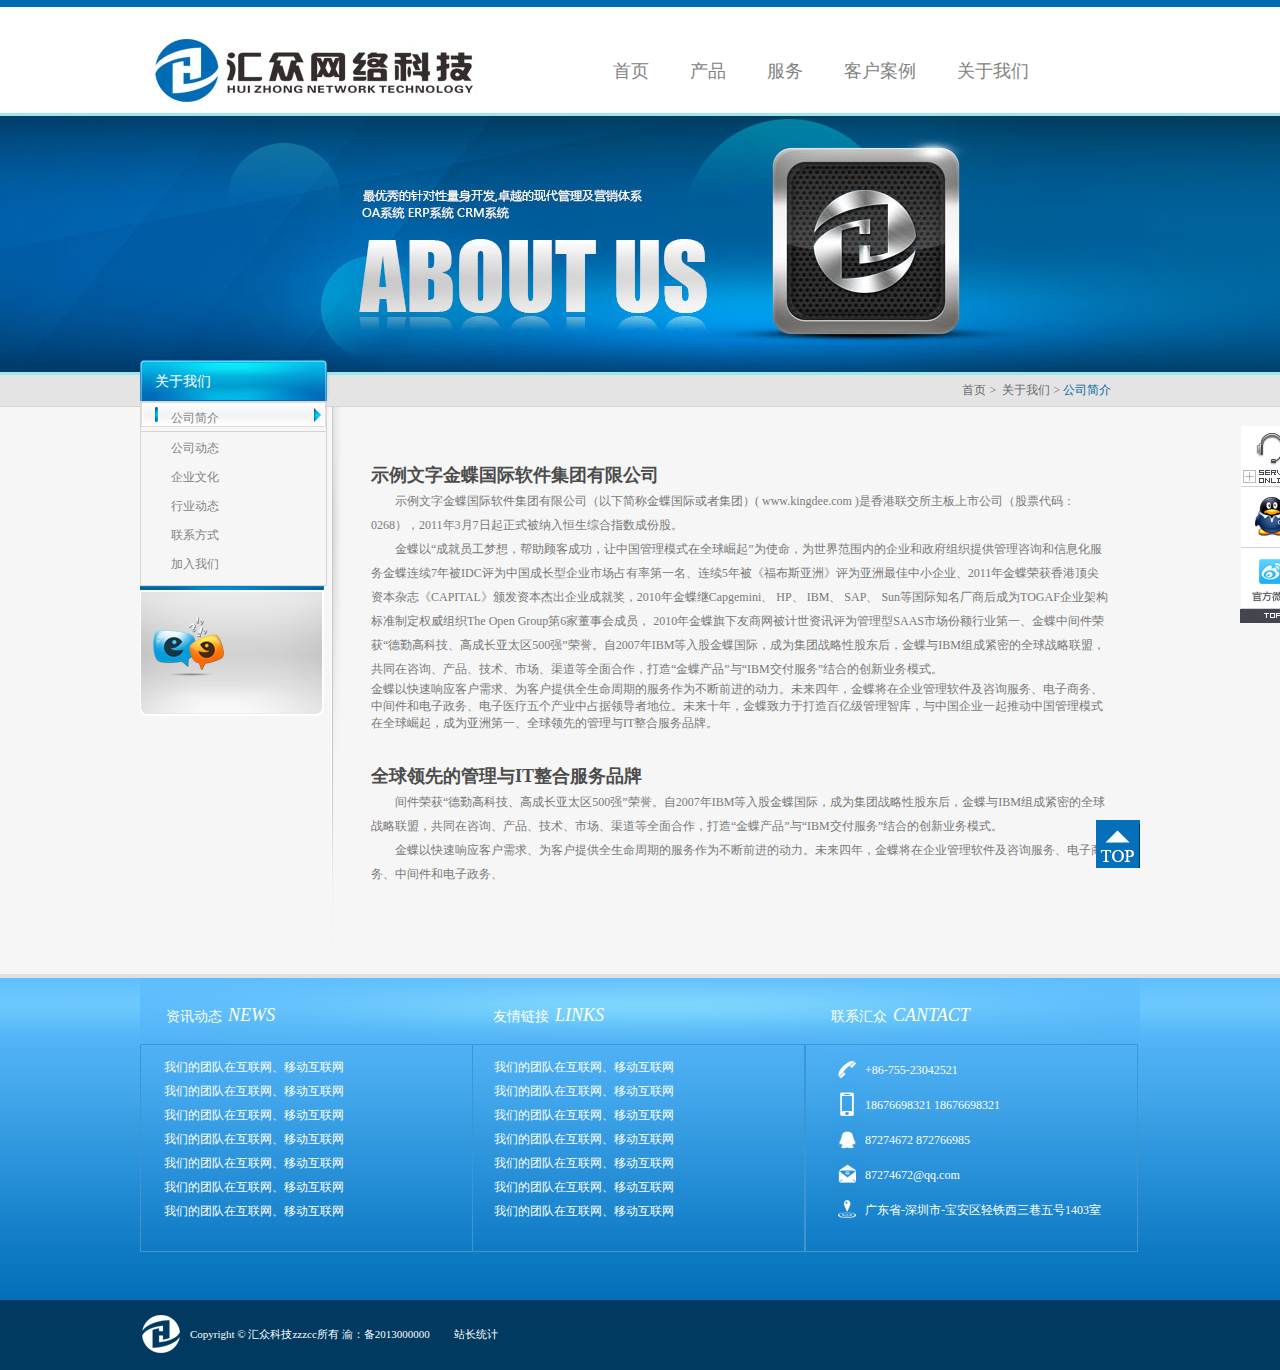
<file: detail.html>
<!DOCTYPE html>
<html>
<head lang="en">
    <meta charset="UTF-8">
    <title>公司简介</title>
    <link href="css/style.css " type="text/css" rel="stylesheet"/>
</head>
<body>
<div id="header" class="clearfix">
    <div class="layer">
        <h3><a href="##"><img src="images/logo.jpg"/></a></h3>
        <ul class="nav">
            <li><a href="index.html" target="target_blank">首页</a></li>
            <li>
                <a href="product.html" target="target_blank">产品</a>
                <dl style="display: none" class="navDl">
                    <dd>
                        <a href="##">企业级应用</a>
                        <dl class="navDl" style="display: none">
                            <dd><a href="##">手机移动应用服务</a></dd>
                            <dd><a href="##">微信平台开发服务</a></dd>
                            <dd><a href="##">二维码应用服务</a></dd>
                            <dd><a href="##">物联网RFID应用服务</a></dd>
                        </dl>
                    </dd>
                    <dd><a href="##">微信营销应用</a></dd>
                    <dd><a href="##">手机移动应用</a></dd>
                </dl>
            </li>
            <li>
                <a href="##">服务</a>
                <dl style="display: none" class="navDl">
                    <dd><a href="##">手机移动应用服务</a></dd>
                    <dd><a href="##">微信平台开发服务</a></dd>
                    <dd><a href="##">二维码应用服务</a></dd>
                    <dd><a href="##">物联网RFID应用服务</a></dd>
                    <dd><a href="##">网页设计服务</a></dd>
                </dl>
            </li>
            <li>
                <a href="##">客户案例</a>
            </li>
            <li>
                <a href="detail.html" target="target_self">关于我们</a>
                <dl style="display: none" class="navDl">
                    <dd><a href="##">公司简介</a></dd>
                    <dd><a href="##">企业文化</a></dd>
                    <dd><a href="##">公司动态</a></dd>
                    <dd><a href="##">行业动态</a></dd>
                    <dd><a href="##">联系方式</a></dd>
                    <dd><a href="##">加入我们</a></dd>
                </dl>
            </li>
        </ul>
    </div>
</div>
<div class="product_flash">
    <div class="product_img">
        <img src="images/detail.jpg"/>
    </div> 
</div>
<div class="detail_main clearfix layer">
    <div class="detail_tit_bg">   
    </div>
    <div class="detail_tit layer">
          <span>首页&nbsp;&gt;&nbsp;&nbsp;关于我们&nbsp;&gt;&nbsp;<i>公司简介</i></span>
    </div>
    <div class="layer">
        <div class="detail_left">
            <dl>
                <dt>关于我们</dt>
                <dd class="detail_left_cur"><a href="##">公司简介</a></dd>
                <dd><a href="##">公司动态</a></dd>
                <dd><a href="##">企业文化</a></dd>
                <dd><a href="##">行业动态</a></dd>
                <dd><a href="##">联系方式</a></dd>
                <dd><a href="##">加入我们</a></dd>
            </dl>
            <div class="detail_icon">     
            </div>
        </div>
        <div class="detail_right">
            <div class="detail_text1">
                <h3>示例文字金蝶国际软件集团有限公司 </h3>
                <p>示例文字金蝶国际软件集团有限公司（以下简称金蝶国际或者集团）( www.kingdee.com )是香港联交所主板上市公司（股票代码：0268），2011年3月7日起正式被纳入恒生综合指数成份股。</p>
                <p>金蝶以“成就员工梦想，帮助顾客成功，让中国管理模式在全球崛起”为使命，为世界范围内的企业和政府组织提供管理咨询和信息化服务金蝶连续7年被IDC评为中国成长型企业市场占有率第一名、连续5年被《福布斯亚洲》评为亚洲最佳中小企业、2011年金蝶荣获香港顶尖资本杂志《CAPITAL》颁发资本杰出企业成就奖，2010年金蝶继Capgemini、 HP、 IBM、 SAP、 Sun等国际知名厂商后成为TOGAF企业架构标准制定权威组织The Open Group第6家董事会成员， 2010年金蝶旗下友商网被计世资讯评为管理型SAAS市场份额行业第一、金蝶中间件荣获“德勤高科技、高成长亚太区500强”荣誉。自2007年IBM等入股金蝶国际，成为集团战略性股东后，金蝶与IBM组成紧密的全球战略联盟，共同在咨询、产品、技术、市场、渠道等全面合作，打造“金蝶产品”与“IBM交付服务”结合的创新业务模式。<p/>
                </p>金蝶以快速响应客户需求、为客户提供全生命周期的服务作为不断前进的动力。未来四年，金蝶将在企业管理软件及咨询服务、电子商务、中间件和电子政务、电子医疗五个产业中占据领导者地位。未来十年，金蝶致力于打造百亿级管理智库，与中国企业一起推动中国管理模式在全球崛起，成为亚洲第一、全球领先的管理与IT整合服务品牌。
                </p>
            </div>
            <div class="detail_text2">
                <h3>全球领先的管理与IT整合服务品牌</h3>
                <p>间件荣获“德勤高科技、高成长亚太区500强”荣誉。自2007年IBM等入股金蝶国际，成为集团战略性股东后，金蝶与IBM组成紧密的全球战略联盟，共同在咨询、产品、技术、市场、渠道等全面合作，打造“金蝶产品”与“IBM交付服务”结合的创新业务模式。</p>
                <p>金蝶以快速响应客户需求、为客户提供全生命周期的服务作为不断前进的动力。未来四年，金蝶将在企业管理软件及咨询服务、电子商务、中间件和电子政务、</p>
            </div>
        </div>
    </div>
</div>
<div class="bottom">
    <div class="layer bottom_main">
        <dl class="bottom_new">
            <dt>资讯动态<i>NEWS</i></dt>
            <dd><a href="##">我们的团队在互联网、移动互联网</a></dd>
            <dd><a href="##">我们的团队在互联网、移动互联网</a></dd>
            <dd><a href="##">我们的团队在互联网、移动互联网</a></dd>
            <dd><a href="##">我们的团队在互联网、移动互联网</a></dd>
            <dd><a href="##">我们的团队在互联网、移动互联网</a></dd>
            <dd><a href="##">我们的团队在互联网、移动互联网</a></dd>
            <dd><a href="##">我们的团队在互联网、移动互联网</a></dd>
        </dl>
        <dl class="bottom_links">
            <dt>友情链接<i>LINKS</i></dt>
            <dd><a href="##">我们的团队在互联网、移动互联网</a></dd>
            <dd><a href="##">我们的团队在互联网、移动互联网</a></dd>
            <dd><a href="##">我们的团队在互联网、移动互联网</a></dd>
            <dd><a href="##">我们的团队在互联网、移动互联网</a></dd>
            <dd><a href="##">我们的团队在互联网、移动互联网</a></dd>
            <dd><a href="##">我们的团队在互联网、移动互联网</a></dd>
            <dd><a href="##">我们的团队在互联网、移动互联网</a></dd>
        </dl>
        <dl class="bottom_contact">
            <dt>联系汇众<i>CANTACT</i></dt>
            <dd class="bottom_co_dd1">+86-755-23042521</dd>
            <dd class="bottom_co_dd2">18676698321    18676698321</dd>
            <dd class="bottom_co_dd3">87274672        872766985</dd>
            <dd class="bottom_co_dd4">87274672@qq.com</dd>
            <dd class="bottom_co_dd5">广东省-深圳市-宝安区轻铁西三巷五号1403室</dd>
        </dl>
    </div>
</div>
 <div id="footer">
    <div class="footer_container layer">
        <p>
            <a href="##"></a><i>Copyright &copy; 汇众科技zzzcc所有  渝：备2013000000　　 站长统计</i>
        </p>
        <a class="footerToTop"></a>
    </div>
</div>       
<div class="weibo">
    <a href="##" class="weiboBtn1"></a>
    <a href="##" class="weiboBtn2"></a>
    <a href="##" class="weiboBtn3"></a>
    <a href="##" class="weiboBtn4"></a>
</div>
<script type="text/javascript" src="js/jquery-1.8.3.min.js"></script>
<script type="text/javascript" src="js/detail.js"></script>
</body>
</html>
</file>
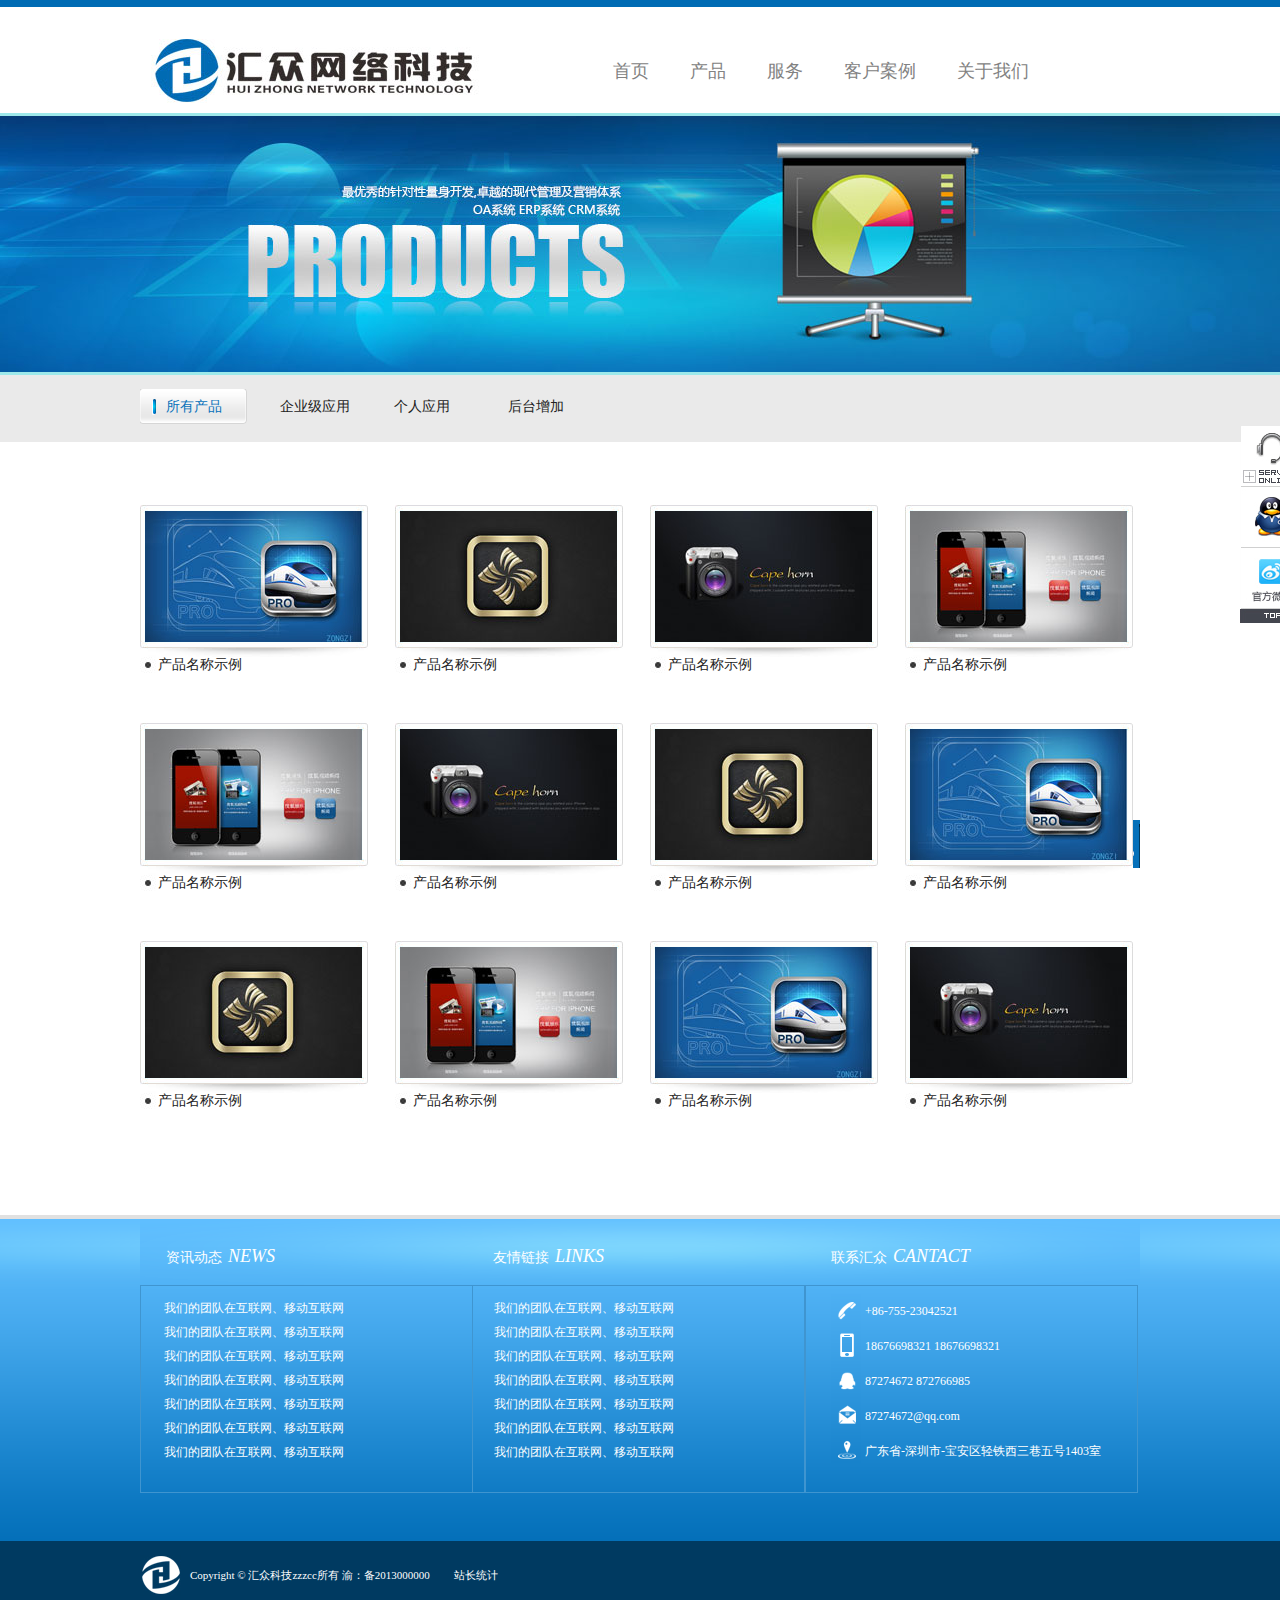
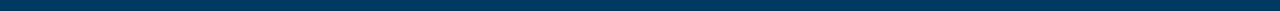
<file: product.html>
<!DOCTYPE html>
<html>
<head lang="en">
    <meta charset="UTF-8">
    <title>产品</title>
    <link href="css/style.css " type="text/css" rel="stylesheet"/>
    <style>
        /**** Isotope Filtering ****/

        .isotope-item {
            z-index: 2;
        }

        .isotope-hidden.isotope-item {
            pointer-events: none;
            z-index: 1;
        }

        /**** Isotope CSS3 transitions ****/

        .isotope,
        .isotope .isotope-item {
            -webkit-transition-duration: 0.8s;
            -moz-transition-duration: 0.8s;
            -ms-transition-duration: 0.8s;
            -o-transition-duration: 0.8s;
            transition-duration: 0.8s;
        }

        .isotope {
            -webkit-transition-property: height, width;
            -moz-transition-property: height, width;
            -ms-transition-property: height, width;
            -o-transition-property: height, width;
            transition-property: height, width;
        }

        .isotope .isotope-item {
            -webkit-transition-property: -webkit-transform, opacity;
            -moz-transition-property:    -moz-transform, opacity;
            -ms-transition-property:     -ms-transform, opacity;
            -o-transition-property:      -o-transform, opacity;
            transition-property:         transform, opacity;
        }

        /**** disabling Isotope CSS3 transitions ****/

        .isotope.no-transition,
        .isotope.no-transition .isotope-item,
        .isotope .isotope-item.no-transition {
            -webkit-transition-duration: 0s;
            -moz-transition-duration: 0s;
            -ms-transition-duration: 0s;
            -o-transition-duration: 0s;
            transition-duration: 0s;
        }

        /* End: Recommended Isotope styles */



        /* disable CSS transitions for containers with infinite scrolling*/
        .isotope.infinite-scrolling {
            -webkit-transition: none;
            -moz-transition: none;
            -ms-transition: none;
            -o-transition: none;
            transition: none;
        }
    </style>
</head>
<body>
<div id="header" class="clearfix">
    <div class="layer">
        <h3><a href="##"><img src="images/logo.jpg"/></a></h3>
        <ul class="nav">
            <li><a href="index.html" target="target_blank">首页</a></li>
            <li>
                <a href="product.html" target="target_blank">产品</a>
                <dl style="display: none" class="navDl">
                    <dd>
                        <a href="##">企业级应用</a>
                        <dl class="navDl" style="display: none">
                            <dd><a href="##">手机移动应用服务</a></dd>
                            <dd><a href="##">微信平台开发服务</a></dd>
                            <dd><a href="##">二维码应用服务</a></dd>
                            <dd><a href="##">物联网RFID应用服务</a></dd>
                        </dl>
                    </dd>
                    <dd><a href="##">微信营销应用</a></dd>
                    <dd><a href="##">手机移动应用</a></dd>
                </dl>
            </li>
            <li>
                <a href="##">服务</a>
                <dl style="display: none" class="navDl">
                    <dd><a href="##">手机移动应用服务</a></dd>
                    <dd><a href="##">微信平台开发服务</a></dd>
                    <dd><a href="##">二维码应用服务</a></dd>
                    <dd><a href="##">物联网RFID应用服务</a></dd>
                    <dd><a href="##">网页设计服务</a></dd>
                </dl>
            </li>
            <li>
                <a href="##">客户案例</a>
            </li>
            <li>
                <a href="detail.html" target="target_blank">关于我们</a>
                <dl style="display: none" class="navDl">
                    <dd><a href="##">公司简介</a></dd>
                    <dd><a href="##">企业文化</a></dd>
                    <dd><a href="##">公司动态</a></dd>
                    <dd><a href="##">行业动态</a></dd>
                    <dd><a href="##">联系方式</a></dd>
                    <dd><a href="##">加入我们</a></dd>
                </dl>
            </li>
        </ul>
    </div>
</div>
<div class="product_flash">
       <div class="product_img">
           <img src="images/product.jpg"/>
       </div>
</div>
<div class="product_nav">
    <ul class="layer">
        <li class="product_nav_cur"  data="*"><a href="##">所有产品</a></li>
        <li data=".a"><a href="##">企业级应用</a></li>
        <li data=".b"><a href="##">个人应用</a></li>
        <li data=".c"><a href="##">后台增加</a></li>
    </ul>
</div>
<div class="product_list layer clearfix">
    <ul>
        <li class="a"><a href="##"><img src="images/1.jpg"></a><span><a href="##">产品名称示例</a></span></li>
        <li class="b"> <a href="##"><img src="images/2.jpg"></a><span><a href="##">产品名称示例</a></span></li>
        <li><a href="##"><img src="images/3.jpg"></a> <span><a href="##">产品名称示例</a></span></li>
        <li><a href="##"><img src="images/4.jpg"></a> <span><a href="##">产品名称示例</a></span></li>
        <li class="c"><a href="##"><img src="images/4.jpg"></a> <span><a href="##">产品名称示例</a></span></li>
        <li><a href="##"><img src="images/3.jpg"></a> <span><a href="##">产品名称示例</a></span></li>
        <li class="a c"><a href="##"><img src="images/2.jpg"></a> <span><a href="##">产品名称示例</a></span></li>
        <li><a href="##"><img src="images/1.jpg"></a> <span><a href="##">产品名称示例</a></span></li>
        <li><a href="##"><img src="images/2.jpg"></a> <span><a href="##">产品名称示例</a></span></li>
        <li class="c"><a href="##"><img src="images/4.jpg"></a> <span><a href="##">产品名称示例</a></span></li>
        <li class="a b"><a href="##"><img src="images/1.jpg"></a> <span><a href="##">产品名称示例</a></span></li>
        <li><a href="##"><img src="images/3.jpg"></a> <span><a href="##">产品名称示例</a></span></li>
    </ul>
</div>
<div class="bottom">
    <div class="layer bottom_main">
        <dl class="bottom_new">
            <dt>资讯动态<i>NEWS</i></dt>
            <dd><a href="##">我们的团队在互联网、移动互联网</a></dd>
            <dd><a href="##">我们的团队在互联网、移动互联网</a></dd>
            <dd><a href="##">我们的团队在互联网、移动互联网</a></dd>
            <dd><a href="##">我们的团队在互联网、移动互联网</a></dd>
            <dd><a href="##">我们的团队在互联网、移动互联网</a></dd>
            <dd><a href="##">我们的团队在互联网、移动互联网</a></dd>
            <dd><a href="##">我们的团队在互联网、移动互联网</a></dd>
        </dl>
        <dl class="bottom_links">
            <dt>友情链接<i>LINKS</i></dt>
            <dd><a href="##">我们的团队在互联网、移动互联网</a></dd>
            <dd><a href="##">我们的团队在互联网、移动互联网</a></dd>
            <dd><a href="##">我们的团队在互联网、移动互联网</a></dd>
            <dd><a href="##">我们的团队在互联网、移动互联网</a></dd>
            <dd><a href="##">我们的团队在互联网、移动互联网</a></dd>
            <dd><a href="##">我们的团队在互联网、移动互联网</a></dd>
            <dd><a href="##">我们的团队在互联网、移动互联网</a></dd>
        </dl>
        <dl class="bottom_contact">
            <dt>联系汇众<i>CANTACT</i></dt>
            <dd class="bottom_co_dd1">+86-755-23042521</dd>
            <dd class="bottom_co_dd2">18676698321    18676698321</dd>
            <dd class="bottom_co_dd3">87274672        872766985</dd>
            <dd class="bottom_co_dd4">87274672@qq.com</dd>
            <dd class="bottom_co_dd5">广东省-深圳市-宝安区轻铁西三巷五号1403室</dd>
        </dl>
    </div>
</div>
<div id="footer">
    <div class="footer_container layer">
        <p>
            <a href="##"></a><i>Copyright &copy; 汇众科技zzzcc所有  渝：备2013000000　　 站长统计</i></p>
        <a class="footerToTop"></a>
    </div>
</div>
<div class="weibo">
    <a href="##" class="weiboBtn1"></a>
    <a href="##" class="weiboBtn2"></a>
    <a href="##" class="weiboBtn3"></a>
    <a href="##" class="weiboBtn4"></a>
</div>
<script type="text/javascript" src="js/jquery-1.8.3.min.js"></script>
<script type="text/javascript" src="js/jquery.isotope.min.js"></script>
<script type="text/javascript" src="js/product.js"></script>
</body>
</html>
</file>
<file: css/style.css>
/*css样式表*/
*html{
    background-image:url(about:blank);
    background-attachment:fixed;
}  /*解决ie6中fixed抖动*/
body,div,p,h1,h2,h3,h4,ul,li,dl,dt,dd,span,a,img,i,strong,em{margin: 0;padding:0;}
li{list-style: none;}
img{border: 0 none;vertical-align: top;}
a{text-decoration: none;color: #828282;}
.clearfix{*zoom:1;}
.clearfix:after{content: '.';display: block;height: 0;visibility: hidden;clear: both;}
body{color: #66676e;font-size: 12px;font-family: "微软雅黑";}
.layer{width:1000px;margin: 0 auto;}
/*头部*/
#header{width:100%;height: auto;min-width:1000px;border-top: #006bb4 solid 7px;}
#header h3{float:left;width:331px;height: 82px;margin: 24px 0 0 11px;display: block;}
#header .nav{float:right;margin:37px 35px 0 0;padding-right: 35px;display: block;}
#header .nav li{float:left;margin-right: 41px;display: block;position: relative;}
#header .nav li a{font-size: 18px;line-height: 54px;text-align:center;}
#header .nav li a:hover{color: #006bb4;}
#header .nav li .navDl{position:absolute;top:20;left:-40px;width:178px;height: auto;padding: 28px 0 17px 10px;line-height: 30px;z-index: 99;background: #fff;padding-top:20px;padding-left: 15px;border: #e9e9e9 1px solid;border-radius: 5px;}
#header .nav li .navDl dd a{display: block;width:auto;height: 33px;line-height: 33px;font-size: 13px;text-align: left;padding-left: 25px;}
#header .nav li .navDl dd a:hover,#header .nav li dl dd .navDdCur{color:#555555;border-color: #e2e2e2; background: #eeeeee;}
#header .nav li dl .navDl{position: relative;}
#header .nav li dl .navDl a{display:block;width:148px;height:33px;font-size: 13px;line-height: 33px;}
#header .nav li dl .navDl a:hover{color:#555555;}
#header .nav li .navDl .navDl{position:absolute;top:0;left:190px; }



/*flash*/
.flash{width:100%;height: 461px;min-width:1000px;overflow: hidden;position:relative;}
.flash ul{position: absolute;top:0;left:50%;margin-left:-960px;width:1920px;height: 461px;overflow:hidden;}
.flash ul li{position:absolute;top:0;left: 0;width: 100%;}
.flash .leftBtn,.flash .rightBtn{display:block;width:112px;height: 112px;background: url("../images/btn.png") no-repeat;position:absolute;top:160px;text-indent: -999em;overflow: hidden;}
.flash .leftBtn{background-position: 0 -70px;left:0;}
.flash .rightBtn{background-position:-121px -70px;right:0;}
.flash_btn{width:100%;height:45px;background: #eaeaea;padding-top: 19px;}
.flash_btn .flash_span{width: 440px;height: 9px;margin:0 auto;}
.flash_btn .flash_span span{float:left;width:108px;height: 9px;margin-right: 2px;background: #b8b8b8;text-indent: -999em;overflow: hidden;cursor: pointer;}
.flash_btn .flash_span .flash_btn_cur{background:#006dc7;}

/*main*/
#main{width:100%;height:auto;}
#main  .main_info{height:162px;margin: 111px auto;margin-bottom:0;overflow:hidden;}
#main  .main_info li{float:left;width:auto;height: 162px;}
#main  .main_info li a{float:left;width:161px;height: 161px;background: url("../images/icon.png") no-repeat ;}
#main  .main_info .main_info1 a{background-position: 0 -685px;}
#main  .main_info .main_info2 a{background-position: 0 -161px;}
#main  .main_info .main_info3 a{background-position: 0 -322px;}
#main  .main_info .main_info4 a{background-position: 0 -483px;}
#main  .main_info li .intro{float: left;width:294px;height: 161px;margin-left: 25px;margin-right: 20px;display: inline;}
#main  .main_info li .intro h3{height: 34px;line-height: 34px;margin-top: 9px;font-size: 18px;color: #1274bb;font-family: '微软雅黑';font-style: normal;}
#main  .main_info li .intro p{line-height: 24px;}

#main .main_about{height: 502px;min-width:1000px;margin-top:113px;background: #f6f6f6;border:1px solid #ebebeb;}
#main .main_about h3{width:120px;height: 50px;margin:51px;background: url(../images/btn.png) no-repeat -22px -267px;padding:7px 0 0 62px;color:#777777;font-size: 14px;}
/*#main .main_about .main_about{width: 1020px;height: 240px;}*/
#main .main_about .main_about_left{float:left;width:492px;height: 242px;margin-right: 16px;display: block;}
#main .main_about .main_about_left a{display: block;width:100%;height: 100%;position: relative;overflow: hidden;}
#main .main_about .main_about_left span{display: block;width:450px;height: 220px;position:absolute;bottom:-244px;left:0;line-height: 24px;color:#fff;text-indent:24px;padding:24px 18px 0 24px;filter:progid:DXImageTransform.Microsoft.gradient(enabled='true',startColorstr='#00297FCD', endColorstr='#00297FCD');background:rgba(41,127,205,0.77);}

#main .main_about .main_about_right{float:left;width:492px;height: 242px;background: #44464f;overflow: hidden;}
#main .main_about .main_about_right .main_about_list{width: 1000%;height: 100%;}
#main .main_about .main_about_right li {float: left;width:auto;height: 100%}
#main .main_about .main_about_right li span{display:block;width:390px;height: 72px;line-height:24px;margin:19px 0 0 93px;color:#fff;}
#main .main_about .main_about_btn,#main .main_coop .main_coop_btn{width: 100px;height: 31px;float: right;margin-top: 15px;}
#main .main_about .main_about_btn li,#main .main_coop .main_coop_btn li{width:31px;height:31px;float:right;margin-left:8px;display:block;background:url(../images/btn.png) no-repeat ;cursor: pointer; }
#main .main_about .main_about_btn .main_about_btn1,#main .main_coop .main_coop_btn .main_coop_btn1{background-position: -61px -639px;}
#main .main_about .main_about_btn .main_about_btn2,#main .main_coop .main_coop_btn .main_coop_btn2{background-position: -30px -608px;}

#main .main_coop{width:1000px;height: 318px;padding-bottom: 61px;overflow: hidden;}
#main .main_coop h3{width:137px;height: 42px;background:url(../images/btn.png) no-repeat -22px -323px;padding:8px 0 0 78px;}
#main .main_coop ul{width: 1008px;height: 132px;margin-top: 44px;}
#main .main_coop ul li{width:192px;height: 132px;float: left;margin-right: 8px;}


/*bottom*/
.bottom{ width:100%; height:322px; background:url(../images/bottom_bg.png) repeat-x; color:#fff;border-top: 4px solid #e1e1e1;}
.bottom_main{ background:url(../images/bg_btn.png) no-repeat; padding-top:66px;}
.bottom_new,.bottom_links{ float:left; position:relative; width:300px;height:196px; background:url(../images/bottom_bg.png) repeat-x 0px -322px; border:#3f95d0 1px solid;}
.bottom_new{ padding:10px 8px 0px 23px;}
.bottom_new dt,.bottom_links dt{ position:absolute; top:-45px; width:150px; line-height:30px; font-size:14px;}
.bottom_new dt{ left:25px;}
.bottom_links dt{ left:20px;}
.bottom_new dt i,.bottom_links dt i,.bottom_contact dt i{ font-size:18px; font-family:Mongolian Baiti; padding-left:6px;}
.bottom_new dd,.bottom_links dd{ width:300px; line-height:24px; overflow:hidden; height:24px;}
.bottom a{ color:#fff;}
.bottom a:hover{ color:#11f7ff;}
.bottom_links{ padding:10px 10px 0px 21px; border-left:0 none;}
.bottom_contact{float:left; position:relative; width:300px; height:175px; padding:8px 6px 23px 25px; background:url(../images/bottom_bg.png) repeat-x 0px -322px; border:#3f95d0 1px solid; }
.bottom_contact dt{ position:absolute; top:-45px; left:25px; width:150px; line-height:30px; font-size:14px;}
.bottom_contact dd{ width:266px; padding-left:34px; height:35px; line-height:35px; ;}
.bottom_co_dd1{ background:url(../images/btn.png) no-repeat -272px -18px;}
.bottom_co_dd2{ background:url(../images/btn.png) no-repeat -272px -53px;}
.bottom_co_dd3{ background:url(../images/btn.png) no-repeat -272px -88px;}
.bottom_co_dd4{ background:url(../images/btn.png) no-repeat -272px -123px;}
.bottom_co_dd5{ background:url(../images/btn.png) no-repeat -272px -158px;}

/*footer*/
#footer{width:100%;height: 61px;background:#003a61;padding-top:9px;}

.footer_container p{width:400px;height: 41px;font-size: 11px;color: #fff;padding-top: 5px;}
.footer_container p a{float:left;display:block;width:41px;height:41px;background: url("../images/btn.png") no-repeat -25px -752px;margin-right: 9px;}
.footer_container p i{font-size: 11px;color: #fff;line-height: 41px;font-style: normal;}
.footer_container .footerToTop{width:44px;height: 48px;position: fixed;left:50%;margin-left:456px;bottom:32px;background: url("../images/btn.png") no-repeat -30px -686px;cursor: pointer;_position:absolute;
    _bottom:auto;
    _top:expression(eval(document.documentElement.scrollTop+document.documentElement.clientHeight-t-(parseInt(this.currentStyle.marginTop,10)||0)-(parseInt(this.currentStyle.marginBottom,10)||0)));/*解决ie6中fixed抖动*/}


/*weibo*/
.weibo{width:62px;height: 198px;position: fixed;top:50%;left:50%;margin:-24px 20px 0 600px;
    _position:absolute;
    _bottom:auto;
    _top:expression(eval("document.documentElement.scrollTop+document.documentElement.clientHeight/2-24")); }
.weibo a{display:block;width: 61px;height: 61px;background: url("../images/btn.png") no-repeat;}
.weibo .weiboBtn1{background-position: -30px -391px;}
.weibo .weiboBtn2{background-position: -30px -452px;}
.weibo .weiboBtn3{background-position: -30px -513px;}
.weibo .weiboBtn4{width:62px;height: 14px;background-position: -30px -574px;}

/*product页面*/
.product_flash{width:100%;overflow:hidden;height: 256px;border-top: #9de9ea 3px solid;border-bottom:#9de9ea 3px solid; position: relative;}
.product_img{width:1920px;position: absolute;top:0;left:50%;margin-left: -960px;}
.product_nav{width: 100%;height: 53px;background-color: #eaeaea;padding-top: 14px;}
.product_nav li{float:left;margin-right:4px;}
.product_nav li a{float:left;width:84px;height: 36px;line-height: 36px;padding-left: 26px;font-family: '宋体';font-size: 14px;color:#222222;}
.product_nav li a:hover{background: url("../images/btn.png") no-repeat -158px -206px;}
.product_nav .product_nav_cur{background: url("../images/btn.png") no-repeat -159px -207px;}
.product_nav .product_nav_cur a{color:#0771ba;}

.product_list{height: auto;padding-top:15px;padding-bottom: 104px;}
.product_list ul{width:120%;height: auto;}
.product_list li{float:left;width:228px;height: 170px;margin-top:48px;margin-right: 27px;display: inline;background: url("../images/product_list_bg.jpg") no-repeat ;position:relative;}
.product_list li a{display: block;width: 271px;height: 131px;padding: 6px 0 0 5px;}
.product_list li span a{position: absolute;display:block;width:auto;height:20px;bottom:-1px;left:18px;font-size: 14px;color:#222222;padding:0;}


/*detail页面*/
.detail_main{width:100%;background:#f6f6f6;position: relative;}
.detail_tit_bg{width:100%;height: 31px;background: #e4e4e4;border-bottom:  1px solid #d9d3d3;position: absolute;top:0;left: 0;}
.detail_tit{position: relative;}
.detail_tit span{position: absolute;top:0;right: 29px;line-height: 31px;}
.detail_tit span i{font-style: normal;color:#006ba7;}
.detail_left{float:left;width:185px;height: auto;padding-top: 33px;}
.detail_left dl{width: 100%;height: auto;border: 1px solid #d9d3d3;border-top:0 none;margin-top:-7px;padding-bottom:8px;position: relative;}
.detail_left dt{width:187px;height: 41px;background: url("../images/btn.png") no-repeat -107px -565px;position:
absolute;top: -41px;left: -1px;line-height: 44px;font-size: 14px;color: #fff;padding-left:15px;}
.detail_left dd a{display:block;width:155px;height: 25px;margin-top:4px;line-height: 25px;padding-left: 30px;}
.detail_left dd a:hover{background: url(../images/btn.png) no-repeat -108px -617px;}
.detail_left .detail_left_cur{border-top:1px solid #d9d3d3;border-bottom:1px solid #d9d3d3;background: url(../images/btn.png) no-repeat -108px -617px;}
.detail_icon{width:184px;height: 130px;background: url(../images/btn.png) no-repeat -104px -410px;}

.detail_right{float:left;width:740px;height:auto;background: url(../images/detail_main_bg.jpg) no-repeat 0 0;padding:89px 29px 0 46px;color:#797979;padding-bottom: 88px;}
.detail_text1 h3,.detail_text2 h3{height:25px;line-height: 23px;font-size: 18px;color:#4c4c4c;}
.detail_text1 p,.detail_text2 p{line-height: 24px;text-indent: 24px;}
.detail_text2{margin-top: 33px;}
</file>
